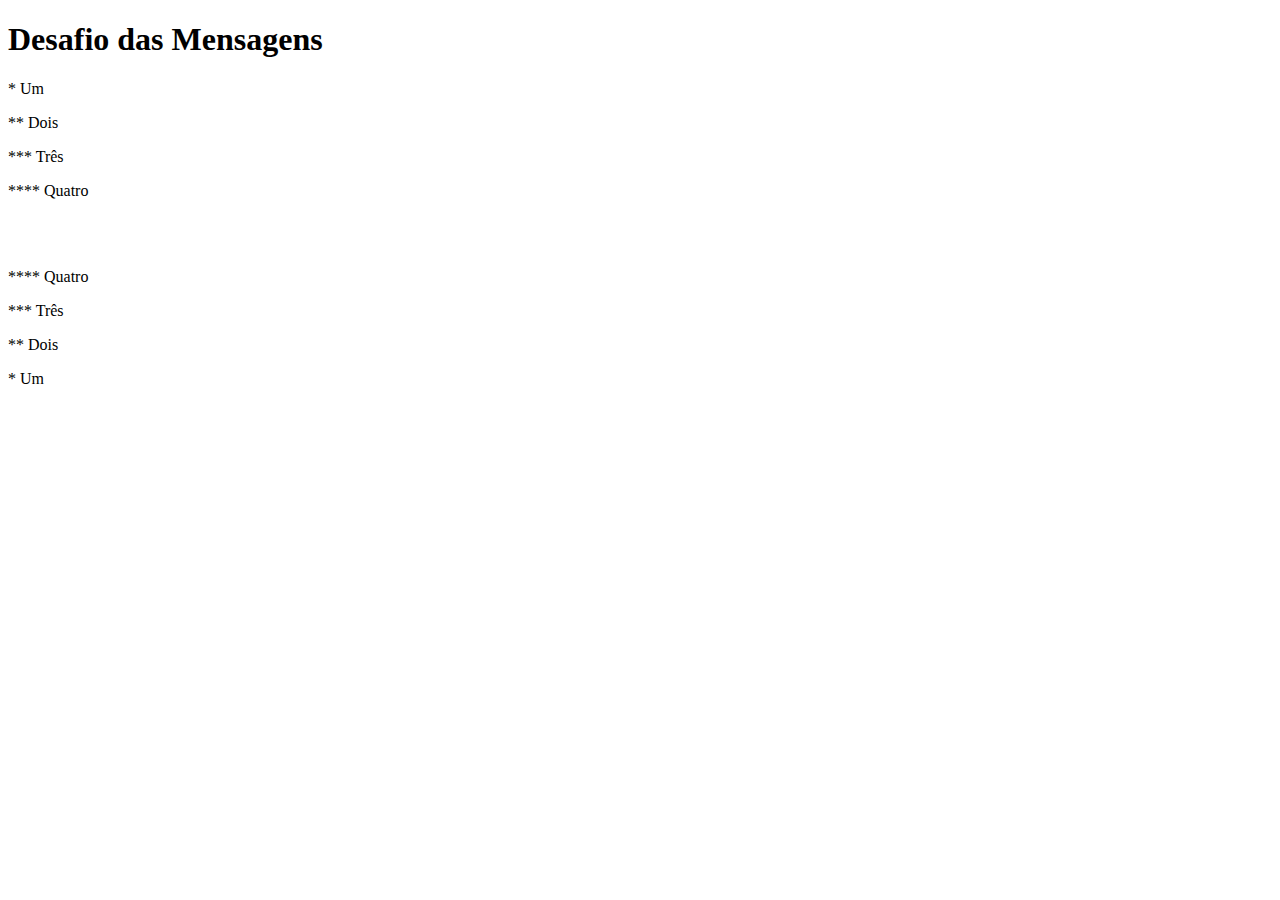
<file: desafio01/index.html>
<!DOCTYPE html>
<html lang="pt-BR">
    <head>
        <meta charset="UTF-8">
        <meta http-equiv="X-UA-Compatible" content="IE=edge">
        <meta name="viewport" content="width=device-width, initial-scale=1.0">
        <title>Desafio 01</title>
        <!-- favicon -->
        <link rel="shortcut icon" type="image/png" href="https://allmylinks.com/upload/Site/favicon/u/r/8/RWbFX3KS_afHDmiEM8mX6CdmV0w7cbK6.png">
    </head>
    <body>
        <header>
            <h1>Desafio das Mensagens</h1>
        </header>

        <p>* Um</p>
        <p>** Dois</p>
        <p>*** Três</p>
        <p>**** Quatro</p>

        <br>
        <br>

        <p>**** Quatro</p>
        <p>*** Três</p>
        <p>** Dois</p>
        <p>* Um</p>

    </body>
</html>
</file>
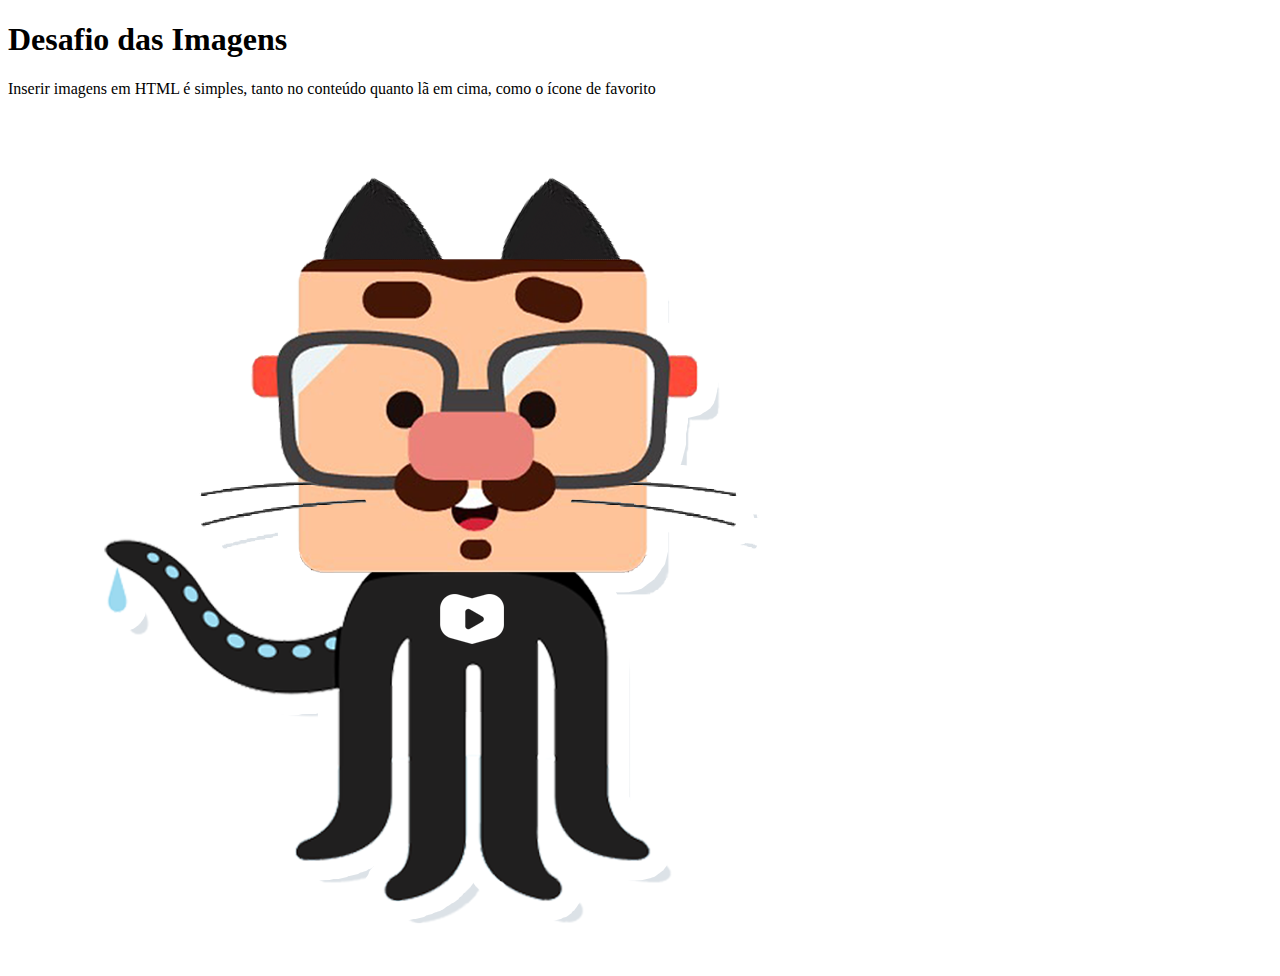
<file: desafio02/index.html>
<!DOCTYPE html>
<html lang="pt-BR">
    <head>
        <meta charset="UTF-8">
        <meta http-equiv="X-UA-Compatible" content="IE=edge">
        <meta name="viewport" content="width=device-width, initial-scale=1.0">
        <title>Desafio 02 - Inserindo imagem</title>
        <!-- favicon -->
        <link rel="shortcut icon" type="image/x-ico" href="imagens/favicon.ico">
    </head>
    <body>
        <h1>Desafio das Imagens</h1>
        <p>Inserir imagens em HTML é simples, tanto no conteúdo quanto lã em cima, como o ícone de favorito</p>

        <img src="imagens/github-gg.png" alt="Imagem do prof Gustavo Guanabara do Curso em Vídeo" title="Imagem do prof Gustavo Guanabara do Curso em Vídeo">
    </body>
</html>
</file>
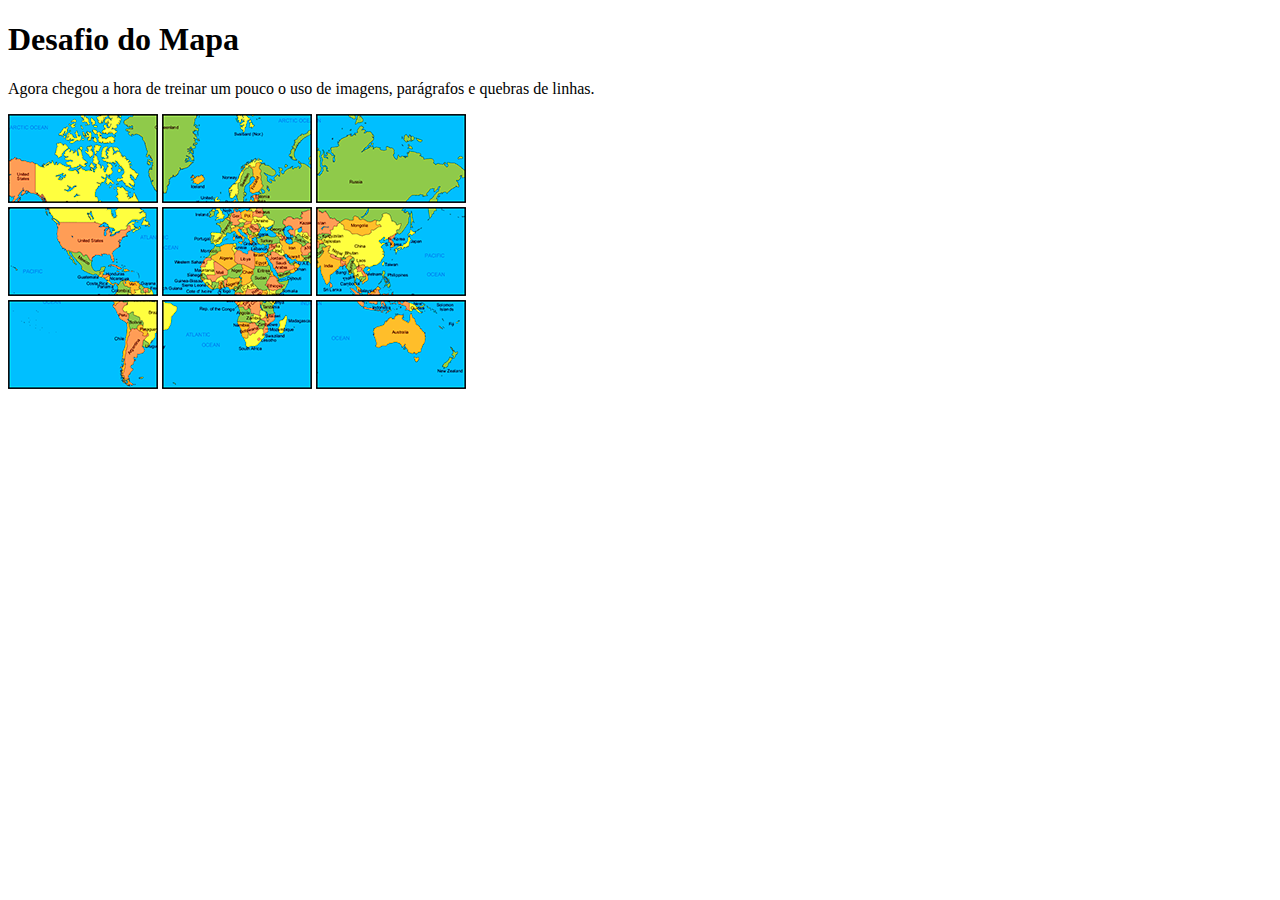
<file: modulo-01/desafio03/index.html>
<!DOCTYPE html>
<html lang="pt-BR">
    <head>
        <meta charset="UTF-8">
        <meta http-equiv="X-UA-Compatible" content="IE=edge">
        <meta name="viewport" content="width=device-width, initial-scale=1.0">
        <title>Desafio do mapa</title>
        <!-- favicon -->
        <link rel="shortcut icon" type="image/png" href="https://www.estudonauta.com/wp-content/uploads/bb-plugin/cache/favicon-square.png">
    </head>
    <body>
        <h1>Desafio do Mapa</h1>
        <p>Agora chegou a hora de treinar um pouco o uso de imagens, parágrafos e quebras de linhas.</p>

        <img src="imagens/mapa03.png">
        <img src="imagens/mapa07.png">
        <img src="imagens/mapa05.png">

        <br>

        <img src="imagens/mapa09.png">
        <img src="imagens/mapa01.png">
        <img src="imagens/mapa08.png">

        <br>

        <img src="imagens/mapa06.png">
        <img src="imagens/mapa02.png">
        <img src="imagens/mapa04.png">

    </body>
</html>
</file>
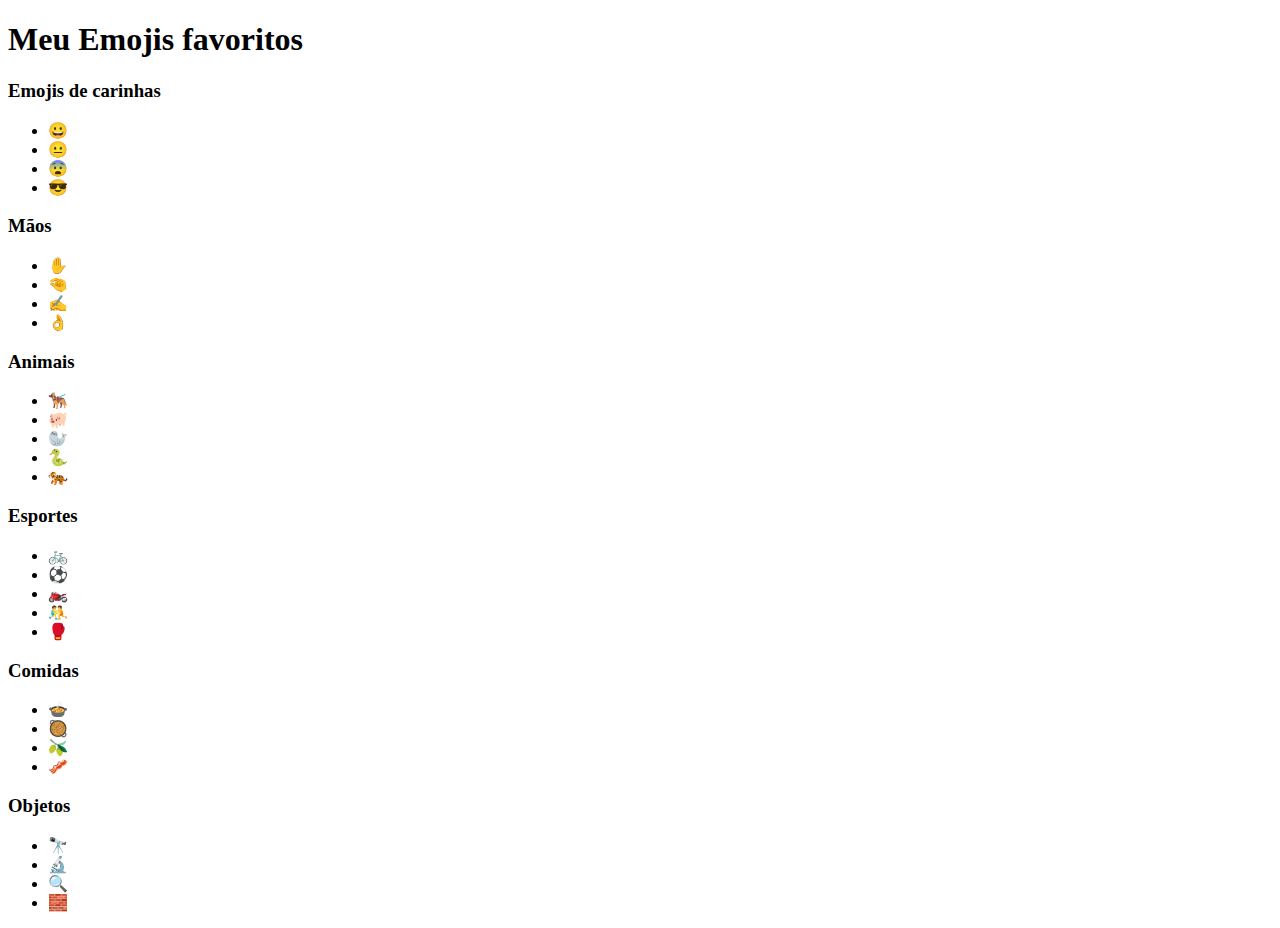
<file: modulo-01/desafio04/index.html>
<!DOCTYPE html>
<html lang="pt-BR">
    <head>
        <meta charset="UTF-8">
        <meta http-equiv="X-UA-Compatible" content="IE=edge">
        <meta name="viewport" content="width=device-width, initial-scale=1.0">
        <title>Emojis</title>
        <!-- favicon -->
        <link rel="shortcut icon" type="image/png" href="https://www.estudonauta.com/wp-content/uploads/bb-plugin/cache/favicon-square.png">
    </head>
    <body>
        <header>
            <h1>Meu Emojis favoritos</h1>
        </header>

        <article>
            <h3>Emojis de carinhas</h3>
            <ul>
                <li>😀</li>
                <li>😐</li>
                <li>😨</li>
                <li>😎</li>
            </ul>
        </article>

        <article>
            <h3>Mãos</h3>
            <ul>
                <li>✋</li>
                <li>🤏</li>
                <li>✍️</li>
                <li>👌</li>
            </ul>
        </article>

        <article>
            <h3>Animais</h3>
            <ul>
                <li>🐕‍🦺</li>
                <li>🐖</li>
                <li>🦭</li>
                <li>🐍</li>
                <li>🐅</li>
            </ul>
        </article>

        <article>
            <h3>Esportes</h3>
            <ul>
                <li>🚲</li>
                <li>⚽</li>
                <li>🏍️</li>
                <li>🤼</li>
                <li>🥊</li>
            </ul>
        </article>

        <article>
            <h3>Comidas</h3>
            <ul>
                <li>🍲</li>
                <li>🥘</li>
                <li>🫒</li>
                <li>🥓</li>
            </ul>
        </article>

        <article>
            <h3>Objetos</h3>
            <ul>
                <li>🔭</li>
                <li>🔬</li>
                <li>🔍</li>
                <li>🧱</li>
            </ul>
        </article>
    </body>
</html>
</file>
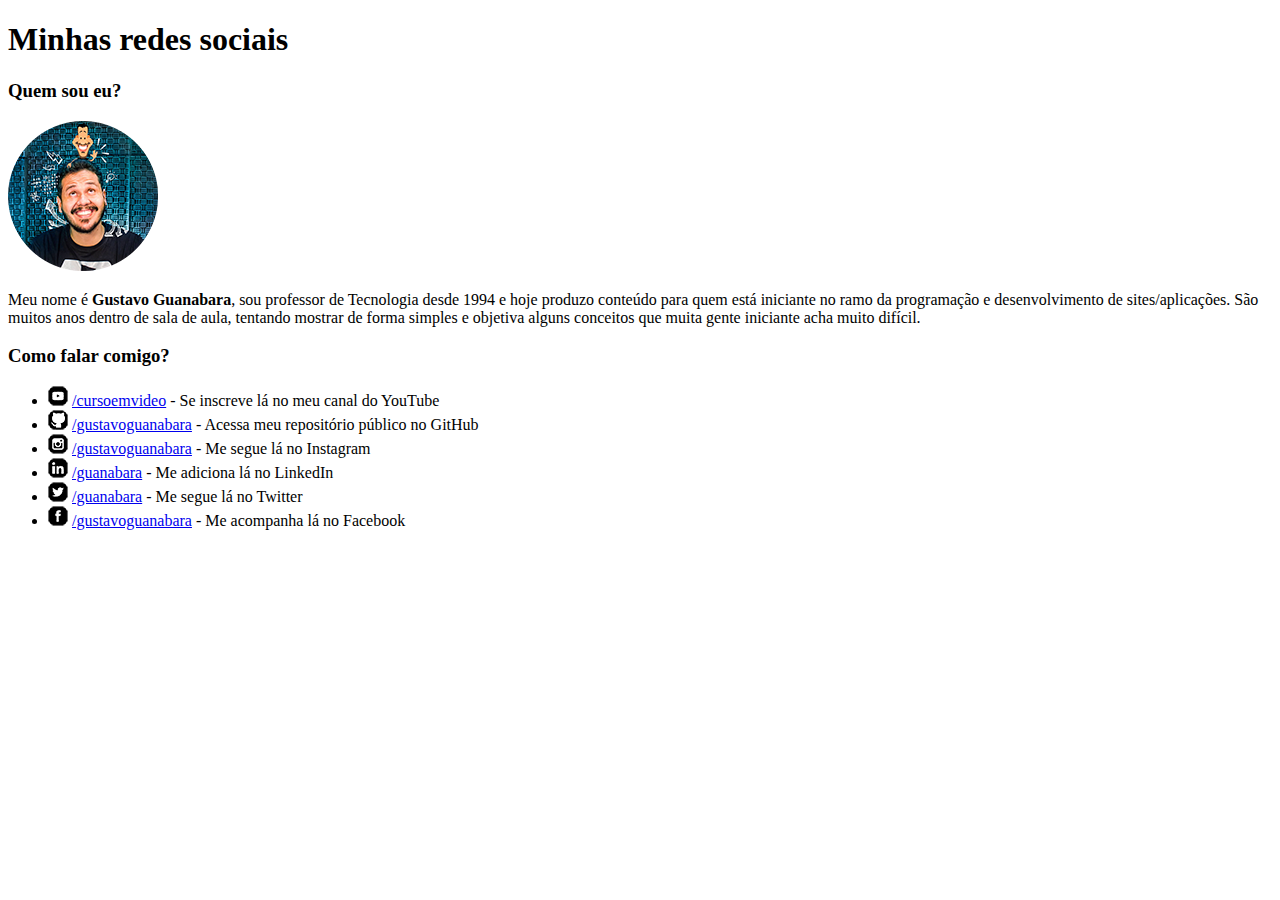
<file: modulo-01/desafio05/index.html>
<!DOCTYPE html>
<html lang="pt-BR">
    <head>
        <meta charset="UTF-8">
        <meta http-equiv="X-UA-Compatible" content="IE=edge">
        <meta name="viewport" content="width=device-width, initial-scale=1.0">
        <title>Redes sociais</title>
    </head>
    <body>
        
        <header>
            <h1>Minhas redes sociais</h1>
        </header>
        <section>
            <article>
                <h3>Quem sou eu?</h3>
                <img src="./imagens/foto-perfil-guanabara.png" alt="Foto do professor Gustavo Guanabara do curso em vídeo" title="Foto do professor Gustavo Guanabara">
                <p>Meu nome é <strong>Gustavo Guanabara</strong>, sou professor de Tecnologia desde 1994 e hoje produzo conteúdo para quem está iniciante no ramo da programação e desenvolvimento de sites/aplicações. São muitos anos dentro de sala de aula, tentando mostrar de forma simples e objetiva alguns conceitos que muita gente iniciante acha muito difícil.</p>

                <aside>
                    <h3>Como falar comigo?</h3>
                    <ul>
                        <li>
                            <img src="./imagens/icone-youtube.png" alt="Logo do YouTube">
                            <a href="https://www.youtube.com/c/CursoemV%C3%ADdeo" rel="external" target="_blank">/cursoemvideo</a> - Se inscreve lá no meu canal do YouTube
                        </li>

                        <li>
                            <img src="./imagens/icone-github.png" alt="Logo do GitHub">
                            <a href="https://github.com/cursoemvideo" rel="external" target="_blank">/gustavoguanabara</a> - Acessa meu repositório público no GitHub
                        </li>

                        <li>
                            <img src="./imagens/icone-instagram.png" alt="Logo do Instagram">
                            <a href="https://www.instagram.com/cursoemvideo/" rel="external" target="_blank">/gustavoguanabara</a> - Me segue lá no Instagram
                        </li>

                        <li>
                            <img src="./imagens/icone-linkedin.png" alt="Logo do LinkedIn">
                            <a href="https://www.linkedin.com/in/guanabara/" rel="external" target="_blank">/guanabara</a> - Me adiciona lá no LinkedIn
                        </li>

                        <li>
                            <img src="./imagens/icone-twitter.png" alt="Logo do Twitter">
                            <a href="https://twitter.com/guanabara" rel="external" target="_blank">/guanabara</a> - Me segue lá no Twitter
                        </li>

                        <li>
                            <img src="./imagens/icone-facebook.png" alt="Logo do Facebook">
                            <a href="https://www.facebook.com/gustavoguanabara" rel="external" target="_blank">/gustavoguanabara</a> - Me acompanha lá no Facebook
                        </li>
                    </ul>
                </aside>
            </article>
        </section>

    </body>
</html>
</file>
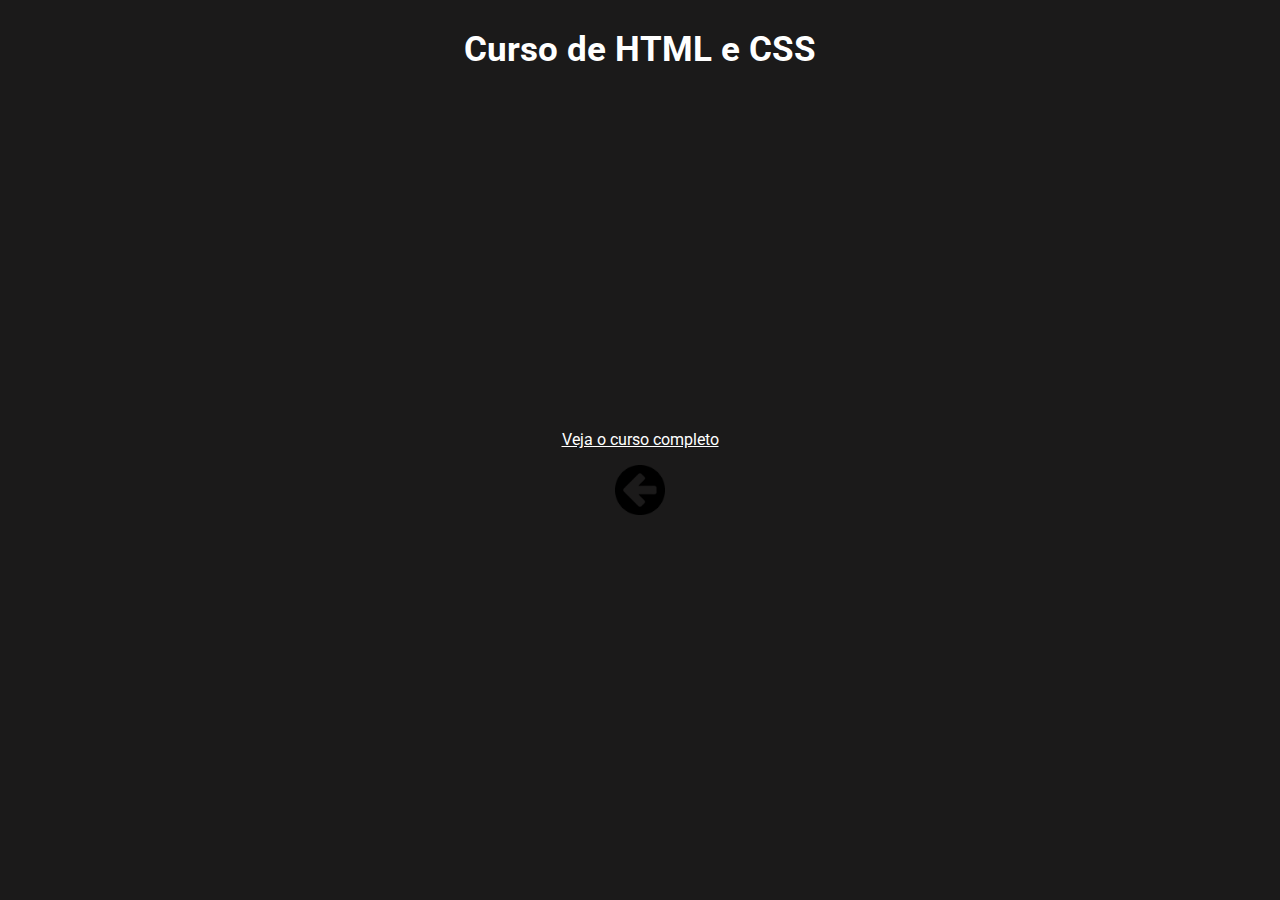
<file: desafio09/html-css.html>
<!DOCTYPE html>
<html lang="pt-BR">
    <head>
        <meta charset="UTF-8">
        <meta http-equiv="X-UA-Compatible" content="IE=edge">
        <meta name="viewport" content="width=device-width, initial-scale=1.0">
        <title>Curso de HTML e CSS - Curso em Video</title>
        <!-- css -->
        <link rel="stylesheet" type="text/css" href="folhaEstilo.css">
        <!-- favicon -->
        <link rel="shortcut icon" type="image/png" href="https://cdn.iconscout.com/icon/free/png-128/javascript-3629449-3031512.png">
    </head>
    <body>
        <header id="cabecalho">
            <h2>Curso de HTML e CSS</h2>
        </header>
        <main id="video">
            <iframe src="https://www.youtube.com/embed/Ejkb_YpuHWs" title="YouTube video player" frameborder="0" allow="accelerometer; autoplay; clipboard-write; encrypted-media; gyroscope; picture-in-picture" allowfullscreen></iframe>
        </main>
        <p>
            <a href="https://www.youtube.com/playlist?list=PLHz_AreHm4dkZ9-atkcmcBaMZdmLHft8n" target="_black" rel="external" hreflang="pt-BR" class="playlist" title="Clicando aqui, você terá acesso a todo conteúdo do curso">Veja o curso completo</a>
        </p>
        <a href="index.html" taget="_self" rel="prev" hreflang="pt-BR"> 
            <img src="seta-esquerda.png" alt="Imagem de uma seta para a esquerda" title="Voltar para a página principal" class="seta-navegacao">
        </a>

        <i id="icone" class="fa-solid fa-circle-left"></i>

        <!-- font awesome -->
        <link rel="stylesheet" href="https://cdnjs.cloudflare.com/ajax/libs/font-awesome/4.7.0/css/font-awesome.min.css">
    </body>
</html>
</file>
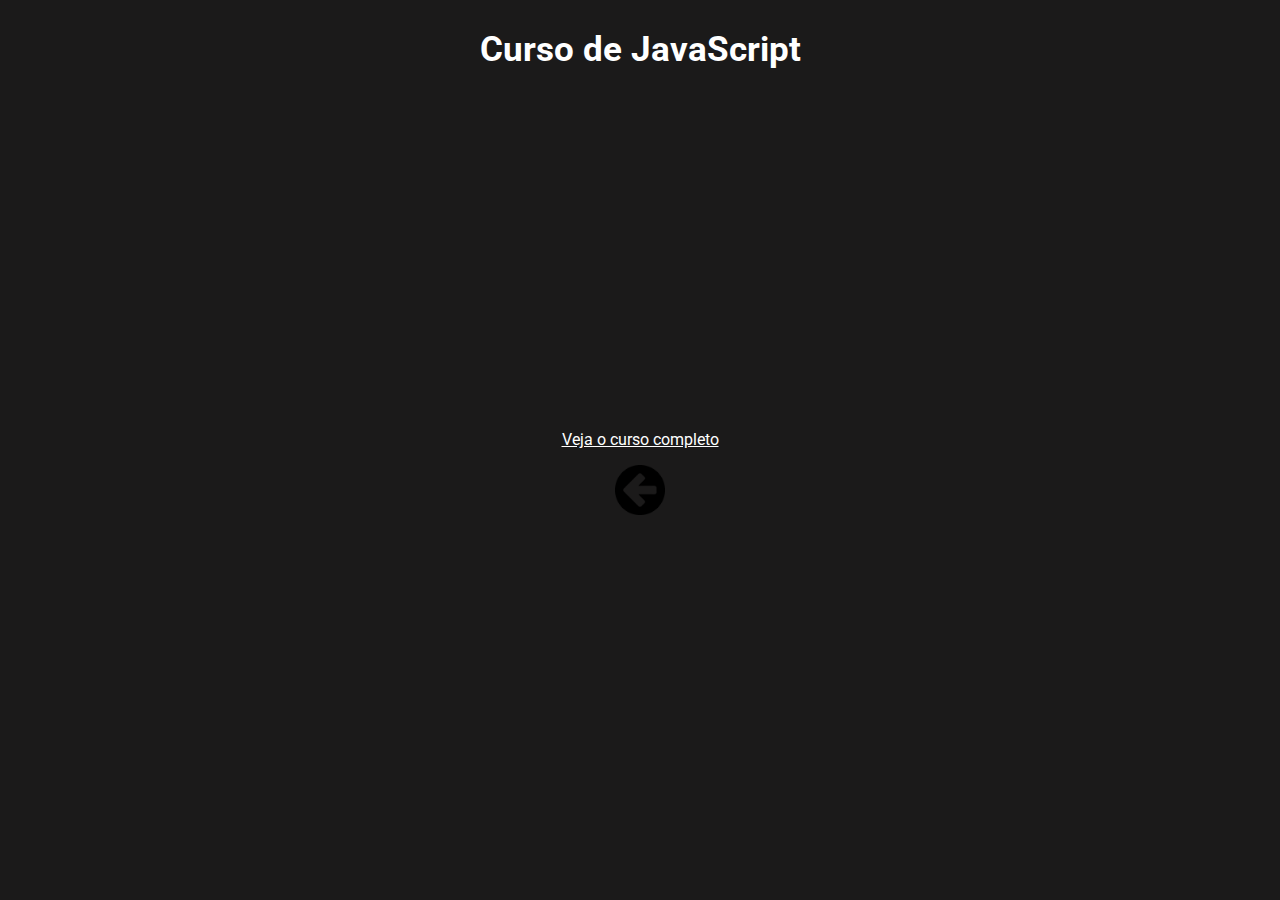
<file: desafio09/javascript.html>
<!DOCTYPE html>
<html lang="pt-BR">
    <head>
        <meta charset="UTF-8">
        <meta http-equiv="X-UA-Compatible" content="IE=edge">
        <meta name="viewport" content="width=device-width, initial-scale=1.0">
        <title>Curso de Ptyhon - Curso em Vídeo</title>
        <!-- css -->
        <link rel="stylesheet" type="text/css" href="folhaEstilo.css">
        <!-- favicon -->
        <link rel="shortcut icon" type="image/png" href="https://cdn.iconscout.com/icon/free/png-128/javascript-3629449-3031512.png">
    </head>
    <body>
        <header id="cabecalho">
            <h2>Curso de JavaScript</h2>
        </header>
        <main id="video">
            <iframe src="https://www.youtube.com/embed/BXqUH86F-kA" title="YouTube video player" frameborder="0" allow="accelerometer; autoplay; clipboard-write; encrypted-media; gyroscope; picture-in-picture" allowfullscreen></iframe>
        </main>
        <p>
            <a href="https://www.youtube.com/playlist?list=PLHz_AreHm4dlsK3Nr9GVvXCbpQyHQl1o1" rel="next" target="_blank" hreflang="pt-BR" class="playlist" title="Clicando aqui, você terá acesso a todo conteúdo do curso">Veja o curso completo</a>
        </p>
        <a href="index.html" target="_self" rel="prev" hreflang="pt-BR">
            <img src="seta-esquerda.png" alt="Imagem de uma seta para a esquerda" title="Voltar para a página principal" class="seta-navegacao">
        </a>
        
    </body>
</html>
</file>
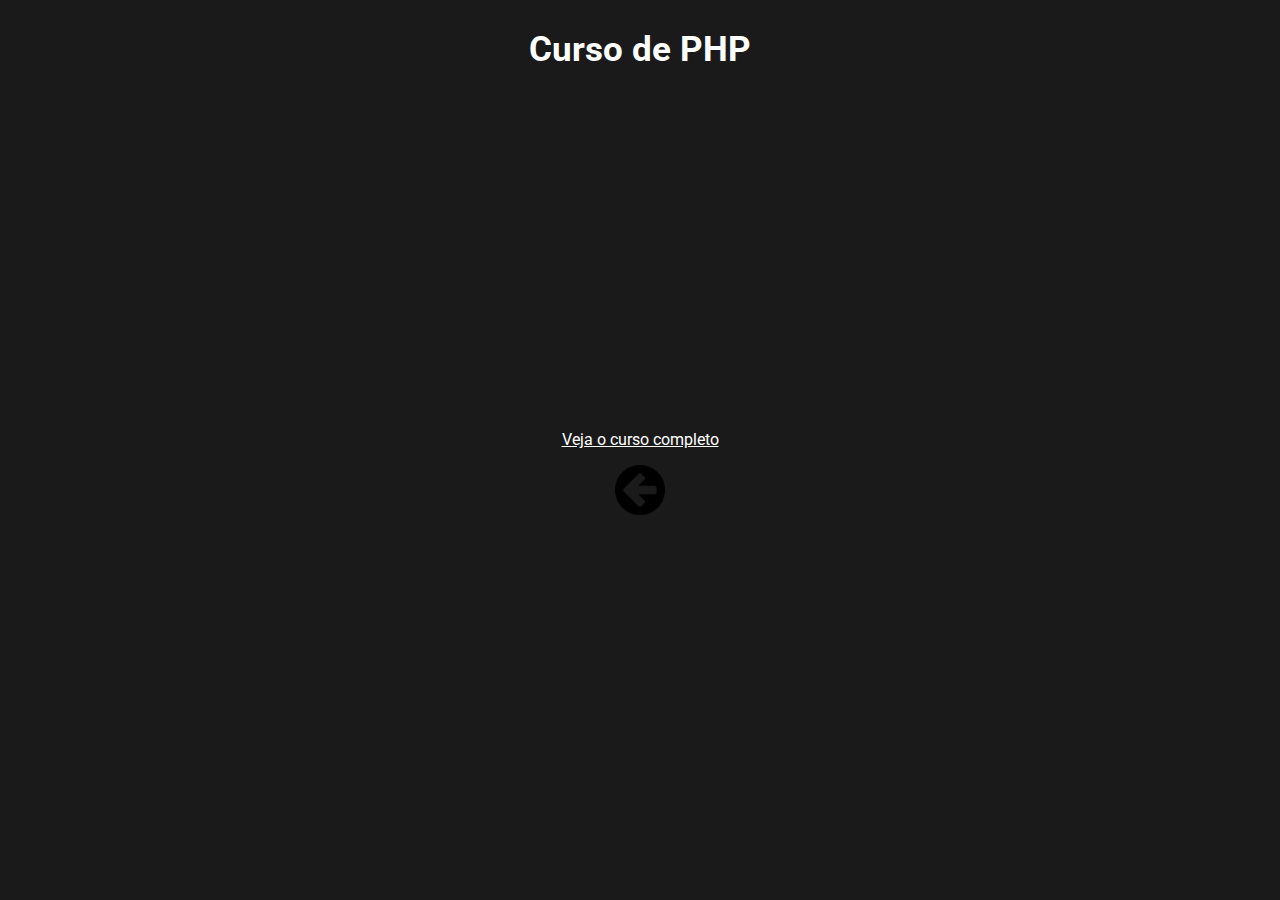
<file: desafio09/php.html>
<!DOCTYPE html>
<html lang="pt-BR">
    <head>
        <meta charset="UTF-8">
        <meta http-equiv="X-UA-Compatible" content="IE=edge">
        <meta name="viewport" content="width=device-width, initial-scale=1.0">
        <title>Curso de PHP - Curso em Video</title>
        <!-- css -->
        <link rel="stylesheet" type="text/css" href="folhaEstilo.css">
        <!-- favicon -->
        <link rel="shortcut icon" type="image/png" href="https://cdn.iconscout.com/icon/free/png-128/javascript-3629449-3031512.png">
    </head>
    <body>
        <header id="cabecalho">
            <h2>Curso de PHP</h2>
        </header>
        <main id="video">
            <iframe src="https://www.youtube.com/embed/F7KzJ7e6EAc" title="YouTube video player" frameborder="0" allow="accelerometer; autoplay; clipboard-write; encrypted-media; gyroscope; picture-in-picture" allowfullscreen></iframe>
        </main>
        <p>
            <a href="https://www.youtube.com/playlist?list=PLHz_AreHm4dm4beCCCmW4xwpmLf6EHY9k" rel="external" target="_blank" hreflang="pt-BR" class="playlist" title="Clicando aqui, você terá acesso a todo conteúdo do curso">Veja o curso completo</a>
        </p>
        <a href="index.html" rel="prev" target="_self" hreflang="pt-BR">
            <img src="seta-esquerda.png" alt="Imagem de uma seta para a esquerda" title="Voltar para a página principal" class="seta-navegacao">
        </a>
    </body>
</html>
</file>
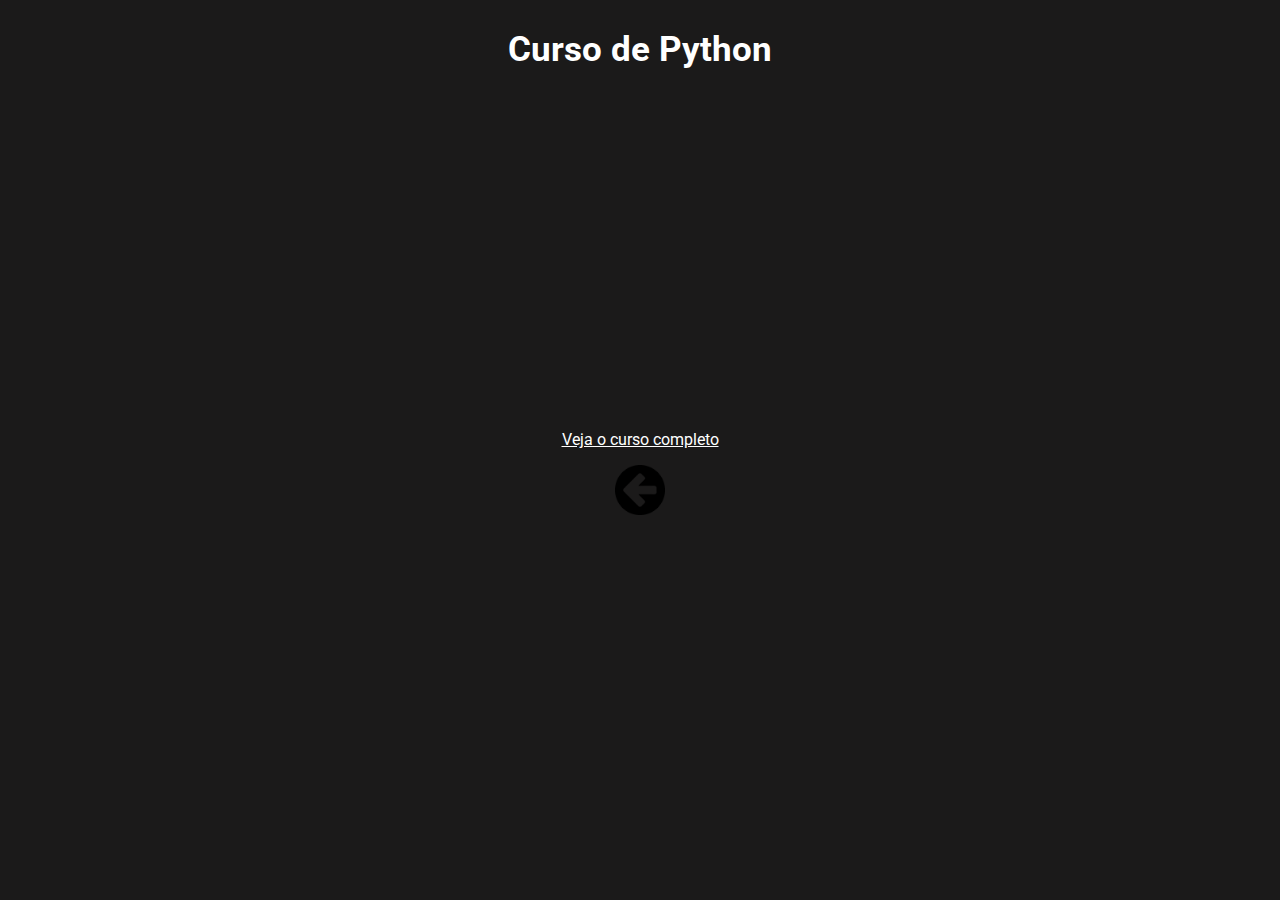
<file: desafio09/python.html>
<!DOCTYPE html>
<html lang="pt-BR">
    <head>
        <meta charset="UTF-8">
        <meta http-equiv="X-UA-Compatible" content="IE=edge">
        <meta name="viewport" content="width=device-width, initial-scale=1.0">
        <title>Curso de Ptyhon - Curso em Vídeo</title>
        <!-- css -->
        <link rel="stylesheet" type="text/css" href="folhaEstilo.css">
        <!-- favicon -->
        <link rel="shortcut icon" type="image/png" href="https://cdn.iconscout.com/icon/free/png-128/javascript-3629449-3031512.png">
    </head>
    <body>
        <header id="cabecalho">
            <h2>Curso de Python</h2>
        </header>

        <main id="video">
            <iframe src="https://www.youtube.com/embed/S9uPNppGsGo" title="YouTube video player" frameborder="0" allow="accelerometer; autoplay; clipboard-write; encrypted-media; gyroscope; picture-in-picture" allowfullscreen></iframe>
        </main>
        <p><a href="https://www.youtube.com/playlist?list=PLHz_AreHm4dm6wYOIW20Nyg12TAjmMGT-" rel="next" target="_blank" hreflang="pt-BR" class="playlist" title="Clicando aqui, você terá acesso a todo conteúdo do curso">Veja o curso completo</a></p>
        <a href="index.html" target="_self" rel="prev" hreflang="pt-BR">
            <img src="seta-esquerda.png" alt="Imagem de uma seta para a esquerda" title="Voltar para a página principal" class="seta-navegacao">
        </a>
    </body>
</html>
</file>
<file: desafio09/folhaEstilo.css>
@charset "UTF-8";

@import url('https://fonts.googleapis.com/css2?family=Roboto:ital,wght@0,100;0,300;0,400;0,500;0,700;0,900;1,100;1,300;1,400;1,500;1,700;1,900&display=swap');

body {
    background-color: rgb(27, 26, 26);
}

*::selection {
    background-color: cadetblue;
}

header#cabecalho h2 {
    color: #fff;
    font-size: 35px;
    font-family: 'Roboto', sans-serif;
    text-align: center;
}

section#agrupamento {
    width: 60%;
    margin: 0 auto;
    text-align: center;
}

img {
    cursor: pointer;
}

main#video iframe {
    display: block;
    margin: 0 auto;
    height: 315px;
    width: 560px;
}

main#video {
    margin-bottom: 15px;
}

a.playlist {
    font-family: 'Roboto', sans-serif;
    color: #fff;
    text-align: center;
}

p {
    text-align: center; 
}

a.playlist:hover {
    color: aquamarine;
    text-decoration: none;
}

a[href="index.html"] {
    width: 100px;
}

.seta-navegacao {
    display: block;
    margin: 0 auto;
    width: 50px;
}

footer#rodape {
    font-family: 'Roboto', sans-serif;
    color: #fff;
    font-family: 'Roboto', sans-serif;
    text-align: center;
}

footer#rodape span {
    font-style: italic;
}

/* Responsividade */
@media (max-width: 575px) {
    
    main#video iframe {
        width: 100%;
        height: 315px;
    }

}
</file>
